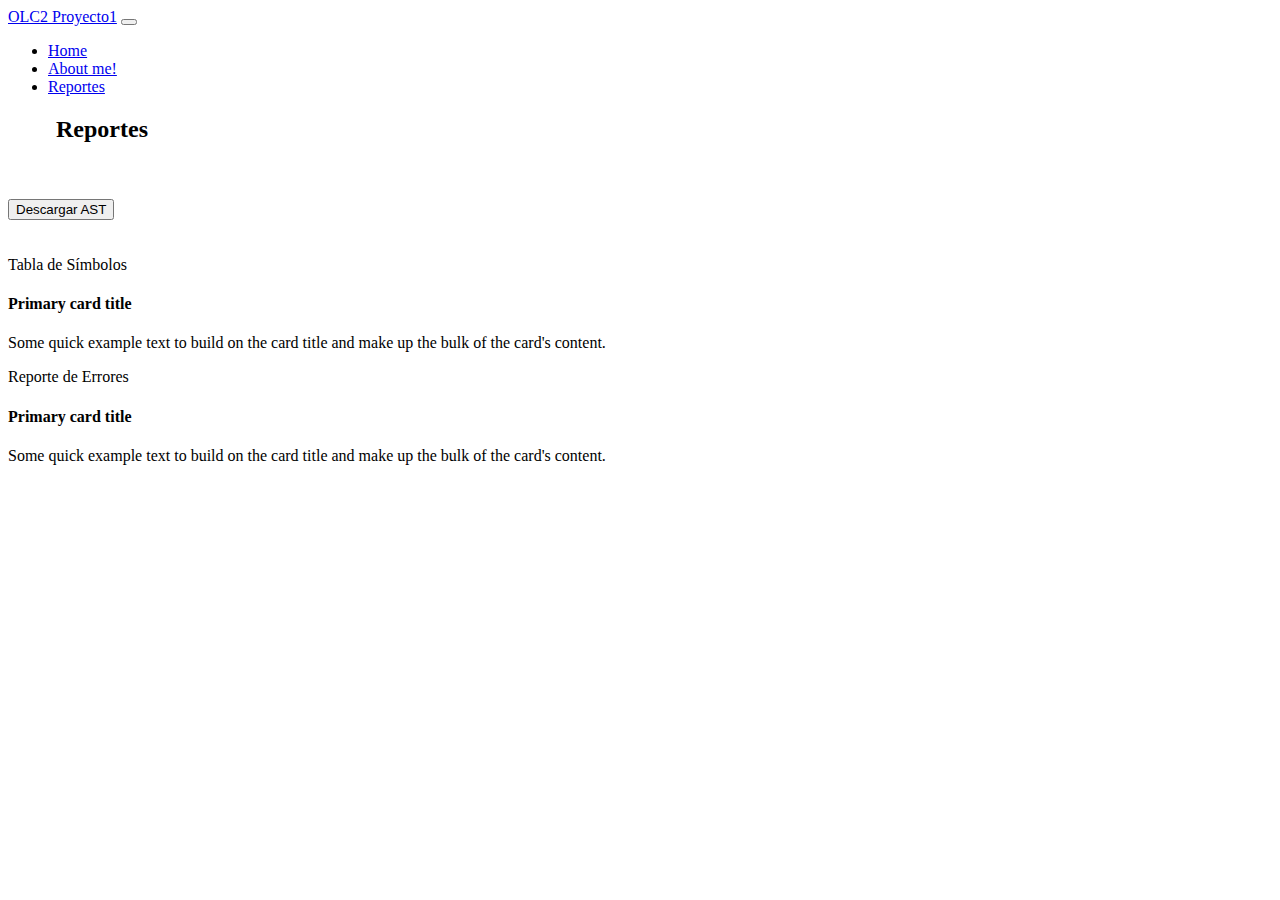
<file: templates/reportes.html>
<!DOCTYPE html>
<html lang="en">
<head>
    <meta charset="UTF-8">
    <meta http-equiv="X-UA-Compatible" content="IE=edge">
    <meta name="viewport" content="width=device-width, initial-scale=1.0">
    <title>[OLC]Proyecto1</title>

    <link rel="stylesheet" href="https://bootswatch.com/4/darkly/bootstrap.min.css">
    <script src="https://ajax.googleapis.com/ajax/libs/jquery/3.5.1/jquery.min.js"></script>


</head>
<body>
    

<nav class="navbar navbar-expand-lg navbar-dark bg-primary">
    <div class="container-fluid">
      <a class="navbar-brand" href="#">OLC2 Proyecto1</a>
      <button class="navbar-toggler" type="button" data-bs-toggle="collapse" data-bs-target="#navbarColor01" aria-controls="navbarColor01" aria-expanded="false" aria-label="Toggle navigation">
        <span class="navbar-toggler-icon"></span>
      </button>
  
      <div class="collapse navbar-collapse" id="navbarColor01">
        <ul class="navbar-nav me-auto">
          <li class="nav-item">
            <a class="nav-link" href="home">Home</a>
          </li>
          <li class="nav-item">
            <a class="nav-link" href="about">About me!</a>
          </li>
          <li class="nav-item">
            <a class="nav-link" href="reportes">Reportes</a>
          </li>
        </ul>

      </div>
    </div>
  </nav>
  
    <p></p><p></p>
    <h2>&emsp;&emsp;Reportes </h2>
    <br><br>

    <div class="container">
      <div class="vertical-center">
        <button type="button" class="btn btn-primary"> Descargar AST</button>
      </div>
    </div>
    <br><br>
    <div class="container">
      <div class="vertical-center">
        <div class="card border-primary mb-3" style="max-width: 180rem;">
          <div class="card-header">Tabla de Símbolos</div>
          <div class="card-body">
            <h4 class="card-title">Primary card title</h4>
            <p class="card-text">Some quick example text to build on the card title and make up the bulk of the card's content.</p>
          </div>
        </div>

        <div class="card border-primary mb-3" style="max-width: 180rem;">
          <div class="card-header">Reporte de Errores</div>
          <div class="card-body">
            <h4 class="card-title">Primary card title</h4>
            <p class="card-text">Some quick example text to build on the card title and make up the bulk of the card's content.</p>
          </div>
        </div>
      </div>
    </div>

    
    


    <!--textarea class="form-control" id="Java1" rows="18"></textarea-->


</body>
</html>
</file>
